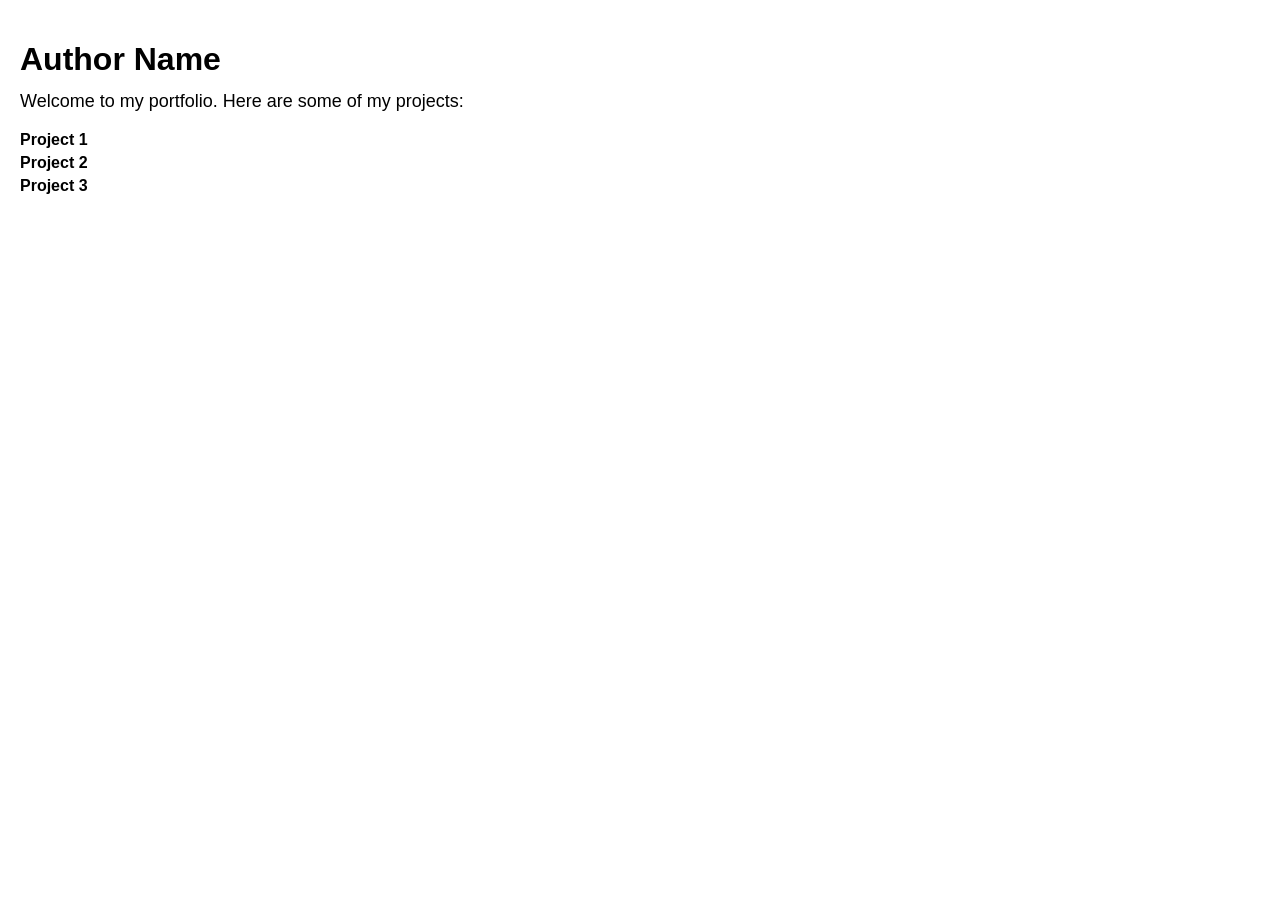
<file: index.html>
<!DOCTYPE html>
<html lang="en">
<head>
    <meta charset="UTF-8">
    <meta name="viewport" content="width=device-width, initial-scale=1.0">
    <link rel="stylesheet" href="styles.css">
    <title>Minimalist Home Page</title>
</head>
<body>
    <div class="container">
        <h1>Author Name</h1>
        <p>Welcome to my portfolio. Here are some of my projects:</p>
        <ul class="project-links">
            <li><a href="project1.html">Project 1</a></li>
            <li><a href="#project2">Project 2</a></li>
            <li><a href="#project3">Project 3</a></li>
        </ul>
    </div>
</body>
</html>
</file>
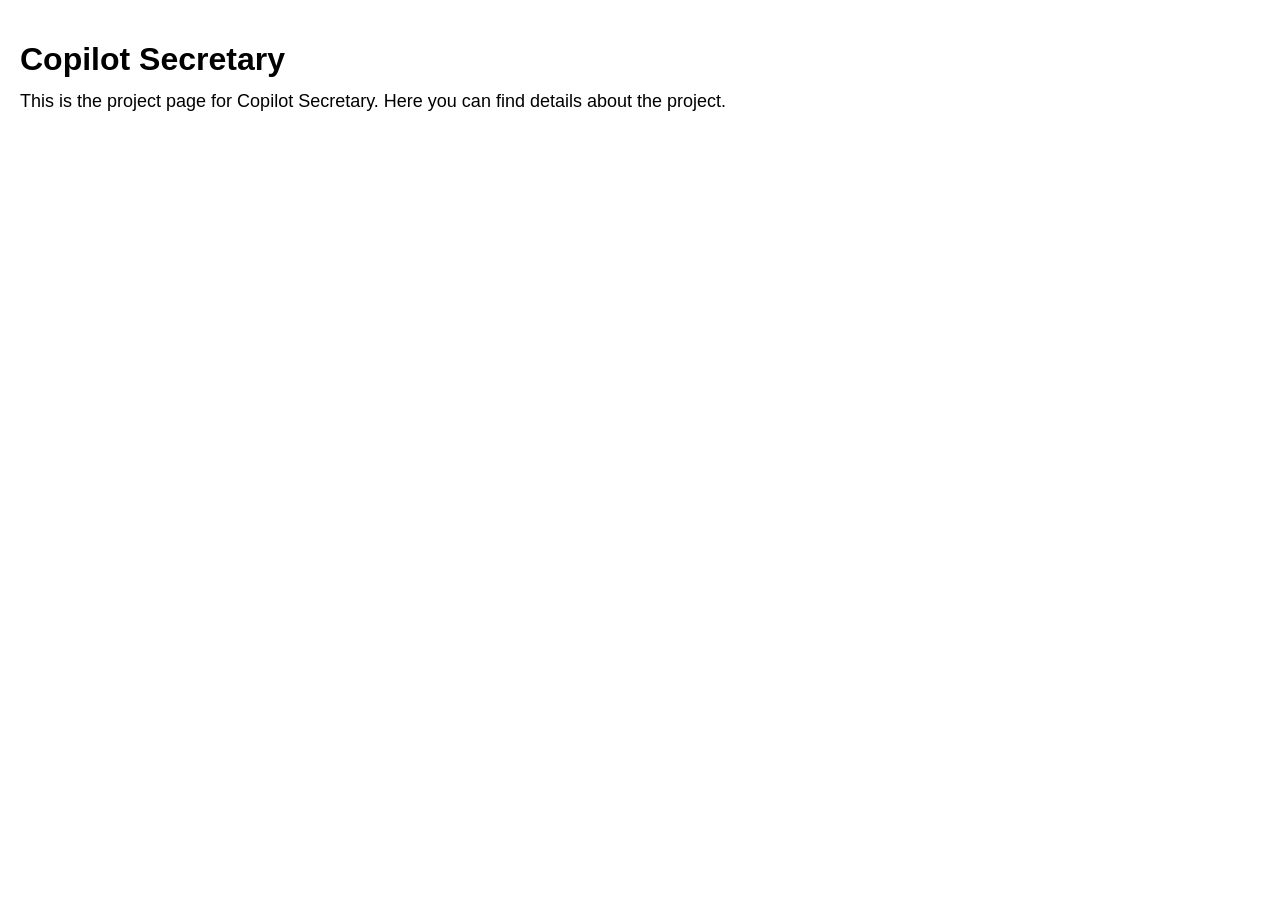
<file: project1.html>
<!DOCTYPE html>
<html lang="en">
<head>
    <meta charset="UTF-8">
    <meta name="viewport" content="width=device-width, initial-scale=1.0">
    <link rel="stylesheet" href="styles.css">
    <title>Copilot Secretary</title>
</head>
<body>
    <div class="container">
        <h1>Copilot Secretary</h1>
        <p>This is the project page for Copilot Secretary. Here you can find details about the project.</p>
        <!-- Add more content about the project here -->
    </div>
</body>
</html>
</file>
<file: styles.css>
body {
    font-family: Arial, sans-serif;
    background-color: #ffffff; /* White background */
    color: #000000; /* Black text color */
    text-align: left; /* Left-align text */
    margin: 0; /* Remove default margin */
    padding: 20px; /* Add padding */
}

h1 {
    color: #000000; /* Black for headings */
    margin-bottom: 10px; /* Space below heading */
}

p {
    font-size: 18px; /* Slightly larger font size */
    line-height: 1.5; /* Improved readability */
    margin: 10px 0; /* Spacing between paragraphs */
}

.project-links {
    list-style-type: none; /* Remove bullet points */
    padding: 0; /* Remove padding */
}

.project-links li {
    margin: 5px 0; /* Space between links */
}

.project-links a {
    text-decoration: none; /* Remove underline */
    color: #000000; /* Black color for links */
    font-weight: bold; /* Bold links */
}

.project-links a:hover {
    color: #888888; /* Gray color on hover */
}
</file>
